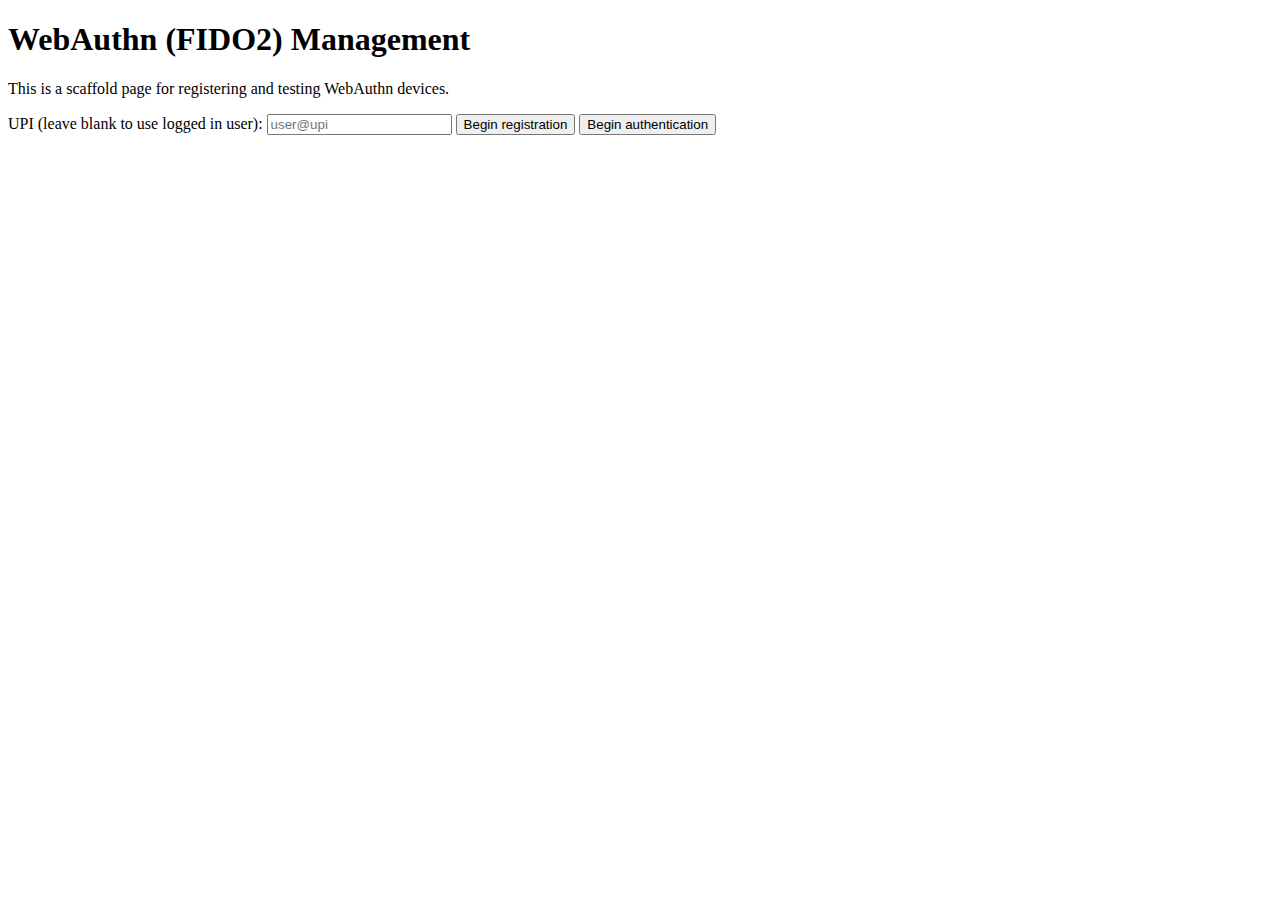
<file: upi/templates/webauthn_manage.html>
<!doctype html>
<html>
<head>
  <title>WebAuthn Management</title>
  <meta charset="utf-8" />
</head>
<body>
  <h1>WebAuthn (FIDO2) Management</h1>
  <p>This is a scaffold page for registering and testing WebAuthn devices.</p>

  <label for="upi">UPI (leave blank to use logged in user):</label>
  <input id="upi" placeholder="user@upi" />
  <button id="begin">Begin registration</button>
    <button id="beginAuth">Begin authentication</button>

  <script>
    // helpers: decode/encode websafe-base64
    function b64ToBuffer(b64) {
      // base64url -> base64
      b64 = b64.replace(/-/g, '+').replace(/_/g, '/')
      // pad
      while (b64.length % 4) b64 += '='
      const str = atob(b64)
      const arr = new Uint8Array(str.length)
      for (let i = 0; i < str.length; i++) arr[i] = str.charCodeAt(i)
      return arr.buffer
    }
    function bufferToB64(buf) {
      const bytes = new Uint8Array(buf)
      let s = ''
      for (let i = 0; i < bytes.length; i++) s += String.fromCharCode(bytes[i])
      let b64 = btoa(s)
      b64 = b64.replace(/\+/g, '-').replace(/\//g, '_').replace(/=+$/, '')
      return b64
    }

    document.getElementById('begin').onclick = async () => {
      const upi = document.getElementById('upi').value || undefined
      const res = await fetch('/webauthn/register/begin', {method: 'POST', headers: {'Content-Type': 'application/json'}, body: JSON.stringify({upi})})
      const js = await res.json()
      document.getElementById('output').textContent = JSON.stringify(js, null, 2)
      if (!js.success || !js.options) return
      const opts = js.options
      // Convert binary fields to ArrayBuffer expected by navigator.credentials.create
      if (opts.challenge) {
        try { opts.challenge = b64ToBuffer(opts.challenge) } catch(e){}
      }
      if (opts.user && opts.user.id) {
        try { opts.user.id = b64ToBuffer(opts.user.id) } catch(e){}
      }
      if (opts.excludeCredentials) {
        opts.excludeCredentials = opts.excludeCredentials.map(c => ({...c, id: b64ToBuffer(c.id)}))
      }
      try {
        const cred = await navigator.credentials.create({publicKey: opts})
        // build attestation payload
        const clientDataJSON = bufferToB64(cred.response.clientDataJSON)
        const attestationObject = bufferToB64(cred.response.attestationObject)
        const payload = { id: cred.id, clientDataJSON, attestationObject }
        const complete = await fetch('/webauthn/register/complete', {method: 'POST', headers: {'Content-Type': 'application/json'}, body: JSON.stringify({upi, attestation: payload})})
        const cres = await complete.json()
        document.getElementById('output').textContent = JSON.stringify(cres, null, 2)
      } catch (err) {
        document.getElementById('output').textContent = 'Error: ' + err.toString()
      }
    }

    // Authentication flow
    document.getElementById('beginAuth').onclick = async () => {
      const upi = document.getElementById('upi').value || undefined
      const res = await fetch('/webauthn/authenticate/begin', {method: 'POST', headers: {'Content-Type': 'application/json'}, body: JSON.stringify({upi})})
      const js = await res.json()
      document.getElementById('output').textContent = JSON.stringify(js, null, 2)
      if (!js.success || !js.options) return
      const opts = js.options
      if (opts.challenge) {
        try { opts.challenge = b64ToBuffer(opts.challenge) } catch(e){}
      }
      if (opts.allowCredentials) {
        opts.allowCredentials = opts.allowCredentials.map(c => ({...c, id: b64ToBuffer(c.id)}))
      }
      try {
        const assertion = await navigator.credentials.get({publicKey: opts})
        const clientDataJSON = bufferToB64(assertion.response.clientDataJSON)
        const authenticatorData = bufferToB64(assertion.response.authenticatorData)
        const signature = bufferToB64(assertion.response.signature)
        const payload = { credentialId: assertion.id, clientDataJSON, authenticatorData, signature }
        const complete = await fetch('/webauthn/authenticate/complete', {method: 'POST', headers: {'Content-Type': 'application/json'}, body: JSON.stringify({upi, assertion: payload})})
        const cres = await complete.json()
        document.getElementById('output').textContent = JSON.stringify(cres, null, 2)
      } catch (err) {
        document.getElementById('output').textContent = 'Auth Error: ' + err.toString()
      }
    }
  </script>
</body>
</html>
</file>
